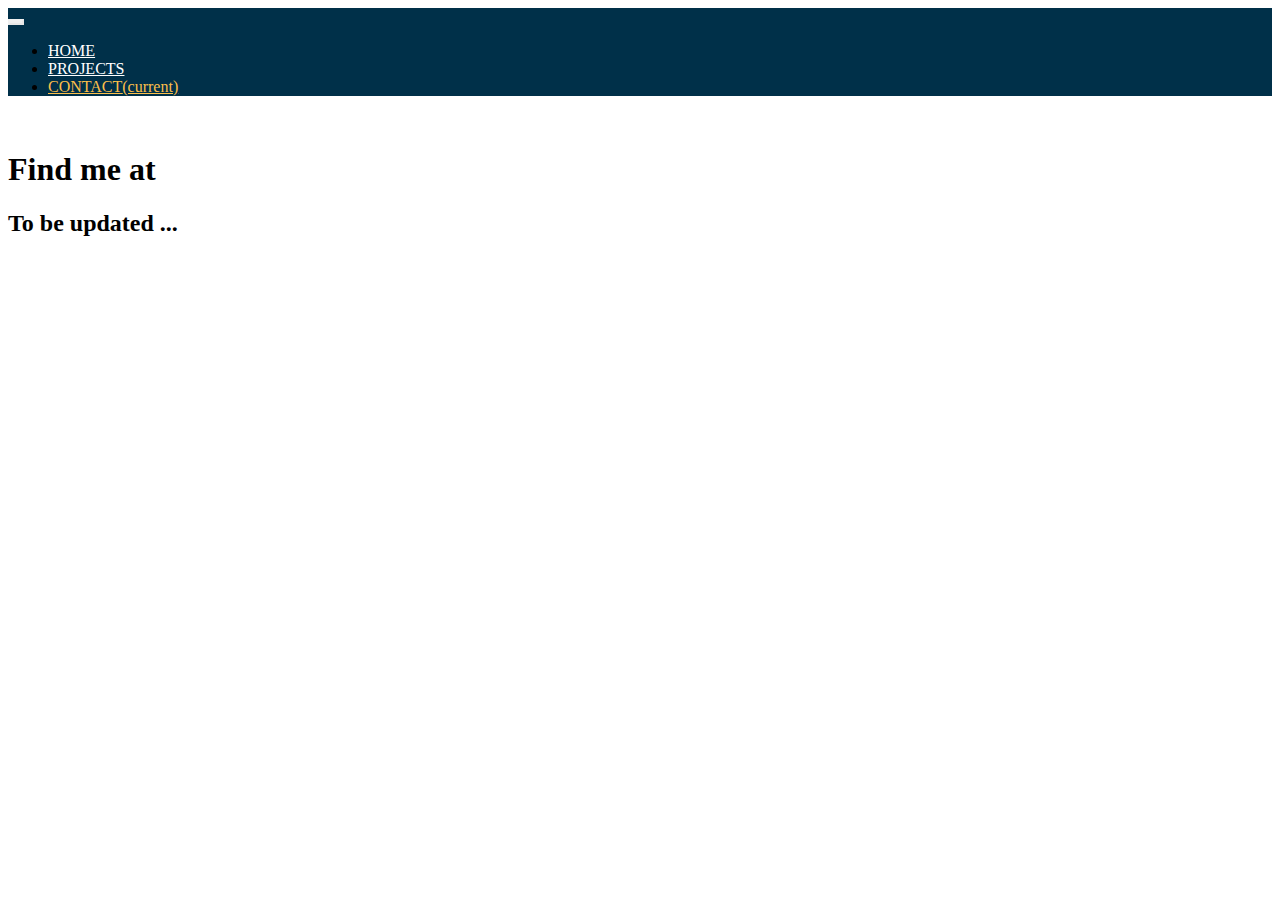
<file: contact.html>
<!doctype html>
<html lang="en">

<head>
    <!-- Required meta tags -->
    <meta charset="utf-8">
    <meta name="viewport" content="width=device-width, initial-scale=1, shrink-to-fit=no">

    <!-- Bootstrap CSS -->
    <link rel="stylesheet" href="https://cdn.jsdelivr.net/npm/bootstrap@4.5.3/dist/css/bootstrap.min.css"
        integrity="sha384-TX8t27EcRE3e/ihU7zmQxVncDAy5uIKz4rEkgIXeMed4M0jlfIDPvg6uqKI2xXr2" crossorigin="anonymous">
    <link rel="stylesheet" type="text/css" href="css/main.css">

    <!-- roboto font -->
    <link href='http://fonts.googleapis.com/css?family=Roboto' rel='stylesheet' type='text/css'>
    <link rel="preconnect" href="https://fonts.gstatic.com">
    <link href="https://fonts.googleapis.com/css2?family=Roboto:wght@100;300;400;500;700&display=swap" rel="stylesheet">
    <link rel="preconnect" href="https://fonts.gstatic.com">
    <link href="https://fonts.googleapis.com/css2?family=Roboto:wght@100;400&display=swap" rel="stylesheet">
    <link rel="preconnect" href="https://fonts.gstatic.com">
    <link href="https://fonts.googleapis.com/css2?family=Roboto:wght@100;400;500&display=swap" rel="stylesheet">
    <link rel="preconnect" href="https://fonts.gstatic.com">
    <link href="https://fonts.googleapis.com/css2?family=Roboto:wght@100;400;500;700&display=swap" rel="stylesheet">
    <title>Contact!</title>
</head>

<body>
    <div class="fixed-top">
        <nav class="navbar  navbar-expand-lg navbar-dark  pl-5 customNav">
            <!-- <a class="navbar-brand" href="#">Navbar</a> -->

            <!-- <div class="container"> -->
            <button class="navbar-toggler" type="button" data-toggle="collapse" data-target="#navbarSupportedContent"
                aria-controls="navbarSupportedContent" aria-expanded="false" aria-label="Toggle navigation">
                <span class="navbar-toggler-icon"></span>
            </button>

            <div class="collapse navbar-collapse" id="navbarSupportedContent">
                <ul class="navbar-nav mr-auto">

                    <li class="nav-item">
                        <a class="nav-link pr-4" href="index.html">HOME</a>
                    </li>
                    <li class="nav-item">
                        <a class="nav-link pr-4" href="projects.html">PROJECTS</a>
                    </li>
                    <li class="nav-item  active">
                        <a class="nav-link pr-4" href="contact.html">CONTACT<span class="sr-only">(current)</span></a>
                    </li>
                    <!-- <li class="nav-item dropdown">
              <a class="nav-link dropdown-toggle" href="#" id="navbarDropdown" role="button" data-toggle="dropdown" aria-haspopup="true" aria-expanded="false">
                Dropdown
              </a>
              <div class="dropdown-menu" aria-labelledby="navbarDropdown">
                <a class="dropdown-item" href="#">Action</a>
                <a class="dropdown-item" href="#">Another action</a>
                <div class="dropdown-divider"></div>
                <a class="dropdown-item" href="#">Something else here</a>
              </div>
            </li> -->
                    <!-- <li class="nav-item">
              <a class="nav-link disabled" href="#" tabindex="-1" aria-disabled="true">Disabled</a>
            </li> -->

                </ul>
                <!-- <form class="form-inline my-2 my-lg-0">
            <input class="form-control mr-sm-2" type="search" placeholder="Search" aria-label="Search">
            <button class="btn btn-outline-success my-2 my-sm-0" type="submit">Search</button>
          </form> -->
          <!-- </div> -->
            </div>
        </nav>
    </div>
    <div class="main">
        <div class="container mt-5 text-center">
            <div class="p-5">
                <h1>Find me at</h1>
            </div>
        </div>
        <div class="container mt-5 text-center">
            <h2 class="highlight">To be updated ...</h2>
        </div>
    </div>
    <!-- Optional JavaScript; choose one of the two! -->

    <!-- Option 1: jQuery and Bootstrap Bundle (includes Popper) -->
    <script src="https://code.jquery.com/jquery-3.5.1.slim.min.js"
        integrity="sha384-DfXdz2htPH0lsSSs5nCTpuj/zy4C+OGpamoFVy38MVBnE+IbbVYUew+OrCXaRkfj"
        crossorigin="anonymous"></script>
    <script src="https://cdn.jsdelivr.net/npm/bootstrap@4.5.3/dist/js/bootstrap.bundle.min.js"
        integrity="sha384-ho+j7jyWK8fNQe+A12Hb8AhRq26LrZ/JpcUGGOn+Y7RsweNrtN/tE3MoK7ZeZDyx"
        crossorigin="anonymous"></script>

    <!-- Option 2: jQuery, Popper.js, and Bootstrap JS
    <script src="https://code.jquery.com/jquery-3.5.1.slim.min.js" integrity="sha384-DfXdz2htPH0lsSSs5nCTpuj/zy4C+OGpamoFVy38MVBnE+IbbVYUew+OrCXaRkfj" crossorigin="anonymous"></script>
    <script src="https://cdn.jsdelivr.net/npm/popper.js@1.16.1/dist/umd/popper.min.js" integrity="sha384-9/reFTGAW83EW2RDu2S0VKaIzap3H66lZH81PoYlFhbGU+6BZp6G7niu735Sk7lN" crossorigin="anonymous"></script>
    <script src="https://cdn.jsdelivr.net/npm/bootstrap@4.5.3/dist/js/bootstrap.min.js" integrity="sha384-w1Q4orYjBQndcko6MimVbzY0tgp4pWB4lZ7lr30WKz0vr/aWKhXdBNmNb5D92v7s" crossorigin="anonymous"></script>
    -->
</body>

</html>
</file>
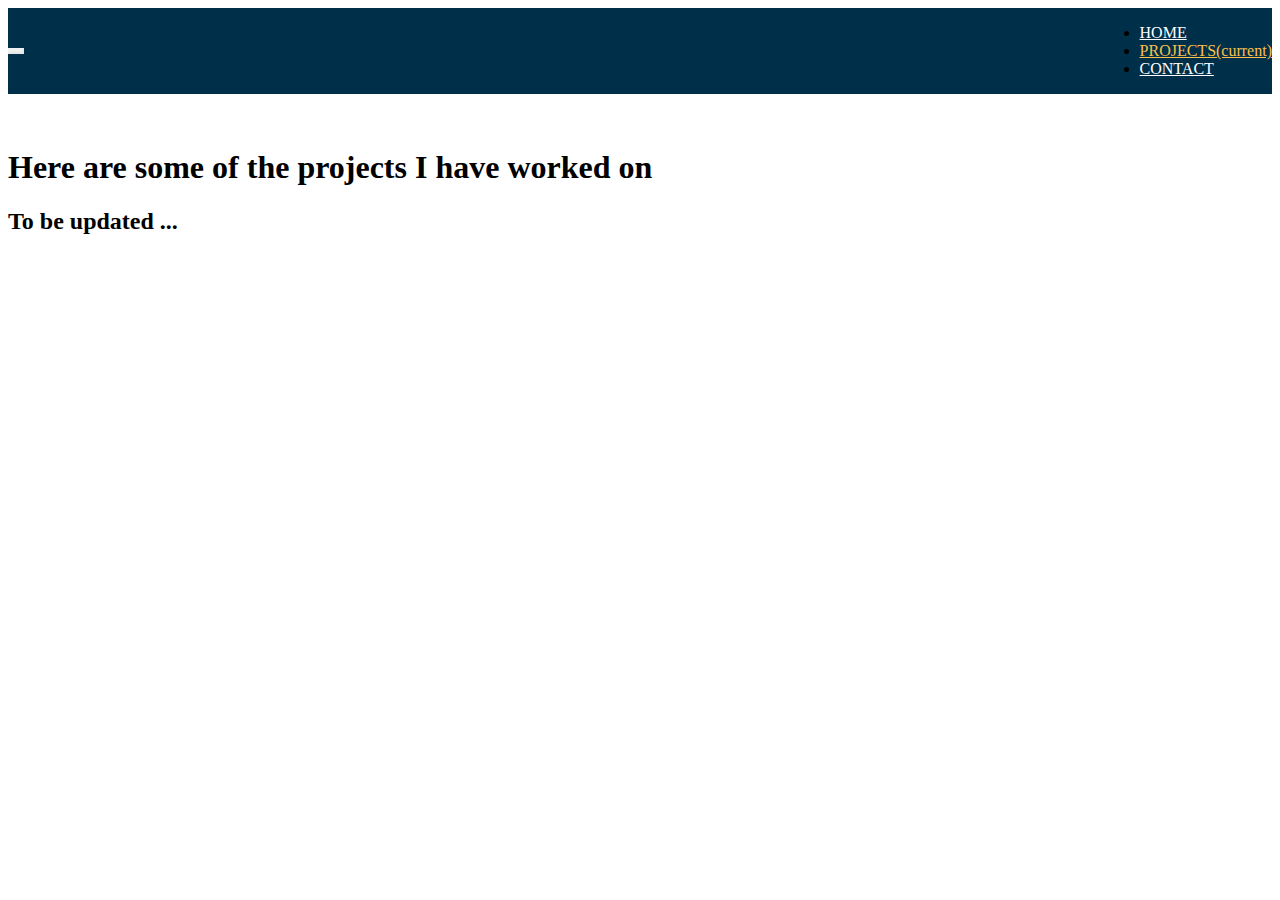
<file: projects.html>
<!doctype html>
<html lang="en">

<head>
    <!-- Required meta tags -->
    <meta charset="utf-8">
    <meta name="viewport" content="width=device-width, initial-scale=1, shrink-to-fit=no">

    <!-- Bootstrap CSS -->
    <link rel="stylesheet" href="https://cdn.jsdelivr.net/npm/bootstrap@4.5.3/dist/css/bootstrap.min.css"
        integrity="sha384-TX8t27EcRE3e/ihU7zmQxVncDAy5uIKz4rEkgIXeMed4M0jlfIDPvg6uqKI2xXr2" crossorigin="anonymous">
    <link rel="stylesheet" type="text/css" href="css/main.css">

    <!-- roboto font -->
    <link rel="preconnect" href="https://fonts.gstatic.com">
    <link href="https://fonts.googleapis.com/css2?family=Roboto:wght@100;300;400;500;700&display=swap" rel="stylesheet">
    <link rel="preconnect" href="https://fonts.gstatic.com">
    <link href="https://fonts.googleapis.com/css2?family=Roboto:wght@100;400&display=swap" rel="stylesheet">
    <link rel="preconnect" href="https://fonts.gstatic.com">
    <link href="https://fonts.googleapis.com/css2?family=Roboto:wght@100;400;500&display=swap" rel="stylesheet">
    <link rel="preconnect" href="https://fonts.gstatic.com">
    <link href="https://fonts.googleapis.com/css2?family=Roboto:wght@100;400;500;700&display=swap" rel="stylesheet">
    <title>Projects</title>
</head>

<body>
    <div class="fixed-top">
        <nav class="navbar navbar-expand-lg navbar-dark customNav">
            <!-- <a class="navbar-brand" href="#">Navbar</a> -->

            <div class="container">
                <button class="navbar-toggler" type="button" data-toggle="collapse"
                    data-target="#navbarSupportedContent" aria-controls="navbarSupportedContent" aria-expanded="false"
                    aria-label="Toggle navigation">
                    <span class="navbar-toggler-icon"></span>
                </button>

                <div class="collapse navbar-collapse" id="navbarSupportedContent">
                    <ul class="navbar-nav mr-auto">

                        <li class="nav-item">
                            <a class="nav-link pr-4" href="index.html">HOME</a>
                        </li>
                        <li class="nav-item active">
                            <a class="nav-link pr-4" href="projects.html">PROJECTS<span class="sr-only">(current)</span></a>
                        </li>
                        <li class="nav-item">
                            <a class="nav-link pr-4" href="contact.html">CONTACT</a>
                        </li>
                        <!-- <li class="nav-item dropdown">
              <a class="nav-link dropdown-toggle" href="#" id="navbarDropdown" role="button" data-toggle="dropdown" aria-haspopup="true" aria-expanded="false">
                Dropdown
              </a>
              <div class="dropdown-menu" aria-labelledby="navbarDropdown">
                <a class="dropdown-item" href="#">Action</a>
                <a class="dropdown-item" href="#">Another action</a>
                <div class="dropdown-divider"></div>
                <a class="dropdown-item" href="#">Something else here</a>
              </div>
            </li> -->
                        <!-- <li class="nav-item">
              <a class="nav-link disabled" href="#" tabindex="-1" aria-disabled="true">Disabled</a>
            </li> -->

                    </ul>
                    <!-- <form class="form-inline my-2 my-lg-0">
            <input class="form-control mr-sm-2" type="search" placeholder="Search" aria-label="Search">
            <button class="btn btn-outline-success my-2 my-sm-0" type="submit">Search</button>
          </form> -->
                </div>
            </div>
        </nav>
    </div>


    
    <div class="main">
        <div class="container mt-5 text-center">
            <div class="p-5">
                <h1>Here are some of the projects I have worked on</h1>
            </div>
        </div>

        <div class="container mt-5 text-center">
            <h2 class="highlight">To be updated ...</h2>
        </div>
    </div>

    <!-- Optional JavaScript; choose one of the two! -->

    <!-- Option 1: jQuery and Bootstrap Bundle (includes Popper) -->
    <script src="https://code.jquery.com/jquery-3.5.1.slim.min.js"
        integrity="sha384-DfXdz2htPH0lsSSs5nCTpuj/zy4C+OGpamoFVy38MVBnE+IbbVYUew+OrCXaRkfj"
        crossorigin="anonymous"></script>
    <script src="https://cdn.jsdelivr.net/npm/bootstrap@4.5.3/dist/js/bootstrap.bundle.min.js"
        integrity="sha384-ho+j7jyWK8fNQe+A12Hb8AhRq26LrZ/JpcUGGOn+Y7RsweNrtN/tE3MoK7ZeZDyx"
        crossorigin="anonymous"></script>

    <!-- Option 2: jQuery, Popper.js, and Bootstrap JS
    <script src="https://code.jquery.com/jquery-3.5.1.slim.min.js" integrity="sha384-DfXdz2htPH0lsSSs5nCTpuj/zy4C+OGpamoFVy38MVBnE+IbbVYUew+OrCXaRkfj" crossorigin="anonymous"></script>
    <script src="https://cdn.jsdelivr.net/npm/popper.js@1.16.1/dist/umd/popper.min.js" integrity="sha384-9/reFTGAW83EW2RDu2S0VKaIzap3H66lZH81PoYlFhbGU+6BZp6G7niu735Sk7lN" crossorigin="anonymous"></script>
    <script src="https://cdn.jsdelivr.net/npm/bootstrap@4.5.3/dist/js/bootstrap.min.js" integrity="sha384-w1Q4orYjBQndcko6MimVbzY0tgp4pWB4lZ7lr30WKz0vr/aWKhXdBNmNb5D92v7s" crossorigin="anonymous"></script>
    -->
</body>

</html>
</file>
<file: css/main.css>
html {
  scroll-behavior: smooth;
}

.page-container{
  margin-right: auto;
  margin-left: auto;
  max-width: 1280px;
}

.main{
  margin-top: 3.45rem;
}

.contact-icons{
  padding-right: 1rem;
}

.name{
  color: #FCBF49;
  font-weight: 500;
  /* color: #fff; */
}

.section-header{
  color: #14ABB5;
  font-weight: 500;
  font-family: 'Roboto', sans-serif;
  padding-bottom: 1rem;
}



.icon-circle{
  /* background-color:  #fff; */
  border-radius: 50%;
  width: 5rem;
  height: 5rem;
  /* display: flex; */
  /* align-content: center; */
  /* justify-content: center; */
  padding: 3.5rem;
  border-style: solid;
  border-width: 0.3rem;
  /* border-color: #fff; */
  border-color: transparent;
}



.text-regular{
  font-weight: 400;
}
.text-roboto{
  font-family: 'Roboto', sans-serif;
}
.nav-bg {
    background-color: rgb(0, 48, 73);
}

.blue-section{
  background-color: #14ABB5;

}

img{
    width: 100%;
    height: auto;
}

.dp{
    max-width: 300px;
    width: 80%;
    height: auto;
    border-radius: 50%;
}

.customNav{
  background-color: #003049;
}

.header-icon{
  color:  #fff;
}
.left-header h1{
  color: #fff;
  font-weight: 500;
  font-family: 'Roboto', sans-serif;
  padding-bottom: 1rem;
}

@media (min-width: 1200px) {
  .left-header{
    padding-left: 5rem;
  }
}
.skill-item{
  border-width: 1;
  border-style: solid;
  /* border-color: #fff;  */
  border-color: transparent;
  /* padding-bottom: 0.5rem; */
}

@media (min-width: 1200px) {
  .skill-item {
    padding-right: 5rem;
  }
}


.skill h3{
  color: rgb(18, 46, 59);
  /* color: #fff; */
  font-size: 1.5rem;
}

.skill-bar{
  width:50%;
   max-width:500px;
   height:1.5rem;
   /* border:1px solid #000; */
}
.skill-bar-blue {
  height:100%;
  background-color:   rgba(0, 48, 73,0.7);
}
.skill-bar-white{
  height:100%;
  background-color:   #fff;
}

/* .navbar {
    position: relative;
    display: -ms-flexbox;
    display: flex;
    -ms-flex-wrap: wrap;
    flex-wrap: wrap;
    -ms-flex-align: center;
    align-items: center;
    -ms-flex-pack: justify;
    justify-content: space-between;
    padding: 0.5rem 1rem;
    font-family: 'Roboto';
  }
*/
  
  .navbar .container,
  .navbar .container-fluid, .navbar .container-sm, .navbar .container-md, .navbar .container-lg, .navbar .container-xl {
    display: -ms-flexbox;
    display: flex;
    -ms-flex-wrap: wrap;
    flex-wrap: wrap;
    -ms-flex-align: center;
    align-items: center;
    -ms-flex-pack: justify;
    justify-content: space-between;
    padding-left: 0;
  }

  /*
  .navbar-brand {
    display: inline-block;
    padding-top: 0.3125rem;
    padding-bottom: 0.3125rem;
    margin-right: 1rem;
    font-size: 1.25rem;
    line-height: inherit;
    white-space: nowrap;
  }
  
  .navbar-brand:hover, .navbar-brand:focus {
    text-decoration: none;
  }
  
  .navbar-nav {
    display: -ms-flexbox;
    display: flex;
    -ms-flex-direction: column;
    flex-direction: column;
    padding-left: 0;
    margin-bottom: 0;
    list-style: none;
  }
  
  .navbar-nav .nav-link {
    padding-right: 0;
    padding-left: 0;
  }
  
  .navbar-nav .dropdown-menu {
    position: static;
    float: none;
  }
  
  .navbar-text {
    display: inline-block;
    padding-top: 0.5rem;
    padding-bottom: 0.5rem;
  }
  
  .navbar-collapse {
    -ms-flex-preferred-size: 100%;
    flex-basis: 100%;
    -ms-flex-positive: 1;
    flex-grow: 1;
    -ms-flex-align: center;
    align-items: center;
  }
  
  .navbar-toggler {
    padding: 0.25rem 0.75rem;
    font-size: 1.25rem;
    line-height: 1;
    background-color: transparent;
    border: 1px solid transparent;
    border-radius: 0.25rem;
  }
  
  .navbar-toggler:hover, .navbar-toggler:focus {
    text-decoration: none;

  }
  
  .navbar-toggler-icon {
    display: inline-block;
    width: 1.5em;
    height: 1.5em;
    vertical-align: middle;
    content: "";
    background: no-repeat center center;
    background-size: 100% 100%;
  }

  .navbar-toggler-icon:focus {
    display: inline-block;
    width: 1.5em;
    height: 1.5em;
    vertical-align: middle;
    content: "";
    background: no-repeat center center;
    background-size: 100% 100%;
  }
  
  @media (max-width: 575.98px) {
    .navbar-expand-sm > .container,
    .navbar-expand-sm > .container-fluid, .navbar-expand-sm > .container-sm, .navbar-expand-sm > .container-md, .navbar-expand-sm > .container-lg, .navbar-expand-sm > .container-xl {
      padding-right: 0;
      padding-left: 0;
    }
  }
  
  @media (min-width: 576px) {
    .navbar-expand-sm {
      -ms-flex-flow: row nowrap;
      flex-flow: row nowrap;
      -ms-flex-pack: start;
      justify-content: flex-start;
    }
    .navbar-expand-sm .navbar-nav {
      -ms-flex-direction: row;
      flex-direction: row;
    }
    .navbar-expand-sm .navbar-nav .dropdown-menu {
      position: absolute;
    }
    .navbar-expand-sm .navbar-nav .nav-link {
      padding-right: 0.5rem;
      padding-left: 0.5rem;
    }
    .navbar-expand-sm > .container,
    .navbar-expand-sm > .container-fluid, .navbar-expand-sm > .container-sm, .navbar-expand-sm > .container-md, .navbar-expand-sm > .container-lg, .navbar-expand-sm > .container-xl {
      -ms-flex-wrap: nowrap;
      flex-wrap: nowrap;
    }
    .navbar-expand-sm .navbar-collapse {
      display: -ms-flexbox !important;
      display: flex !important;
      -ms-flex-preferred-size: auto;
      flex-basis: auto;
    }
    .navbar-expand-sm .navbar-toggler {
      display: none;
    }
  }
  
  @media (max-width: 767.98px) {
    .navbar-expand-md > .container,
    .navbar-expand-md > .container-fluid, .navbar-expand-md > .container-sm, .navbar-expand-md > .container-md, .navbar-expand-md > .container-lg, .navbar-expand-md > .container-xl {
      padding-right: 0;
      padding-left: 0;
    }
  }
  
  @media (min-width: 768px) {
    .navbar-expand-md {
      -ms-flex-flow: row nowrap;
      flex-flow: row nowrap;
      -ms-flex-pack: start;
      justify-content: flex-start;
    }
    .navbar-expand-md .navbar-nav {
      -ms-flex-direction: row;
      flex-direction: row;
    }
    .navbar-expand-md .navbar-nav .dropdown-menu {
      position: absolute;
    }
    .navbar-expand-md .navbar-nav .nav-link {
      padding-right: 0.5rem;
      padding-left: 0.5rem;
    }
    .navbar-expand-md > .container,
    .navbar-expand-md > .container-fluid, .navbar-expand-md > .container-sm, .navbar-expand-md > .container-md, .navbar-expand-md > .container-lg, .navbar-expand-md > .container-xl {
      -ms-flex-wrap: nowrap;
      flex-wrap: nowrap;
    }
    .navbar-expand-md .navbar-collapse {
      display: -ms-flexbox !important;
      display: flex !important;
      -ms-flex-preferred-size: auto;
      flex-basis: auto;
    }
    .navbar-expand-md .navbar-toggler {
      display: none;
    }
  }
  
  @media (max-width: 991.98px) {
    .navbar-expand-lg > .container,
    .navbar-expand-lg > .container-fluid, .navbar-expand-lg > .container-sm, .navbar-expand-lg > .container-md, .navbar-expand-lg > .container-lg, .navbar-expand-lg > .container-xl {
      padding-right: 0;
      padding-left: 0;
    }
  }
  
  @media (min-width: 992px) {
    .navbar-expand-lg {
      -ms-flex-flow: row nowrap;
      flex-flow: row nowrap;
      -ms-flex-pack: start;
      justify-content: flex-start;
    }
    .navbar-expand-lg .navbar-nav {
      -ms-flex-direction: row;
      flex-direction: row;
    }
    .navbar-expand-lg .navbar-nav .dropdown-menu {
      position: absolute;
    }
    .navbar-expand-lg .navbar-nav .nav-link {
      padding-right: 0.5rem;
      padding-left: 0.5rem;
    }
    .navbar-expand-lg > .container,
    .navbar-expand-lg > .container-fluid, .navbar-expand-lg > .container-sm, .navbar-expand-lg > .container-md, .navbar-expand-lg > .container-lg, .navbar-expand-lg > .container-xl {
      -ms-flex-wrap: nowrap;
      flex-wrap: nowrap;
    }
    .navbar-expand-lg .navbar-collapse {
      display: -ms-flexbox !important;
      display: flex !important;
      -ms-flex-preferred-size: auto;
      flex-basis: auto;
    }
    .navbar-expand-lg .navbar-toggler {
      display: none;
    }
  }
  
  @media (max-width: 1199.98px) {
    .navbar-expand-xl > .container,
    .navbar-expand-xl > .container-fluid, .navbar-expand-xl > .container-sm, .navbar-expand-xl > .container-md, .navbar-expand-xl > .container-lg, .navbar-expand-xl > .container-xl {
      padding-right: 0;
      padding-left: 0;
    }
  }
  
  @media (min-width: 1200px) {
    .navbar-expand-xl {
      -ms-flex-flow: row nowrap;
      flex-flow: row nowrap;
      -ms-flex-pack: start;
      justify-content: flex-start;
    }
    .navbar-expand-xl .navbar-nav {
      -ms-flex-direction: row;
      flex-direction: row;
    }
    .navbar-expand-xl .navbar-nav .dropdown-menu {
      position: absolute;
    }
    .navbar-expand-xl .navbar-nav .nav-link {
      padding-right: 0.5rem;
      padding-left: 0.5rem;
    }
    .navbar-expand-xl > .container,
    .navbar-expand-xl > .container-fluid, .navbar-expand-xl > .container-sm, .navbar-expand-xl > .container-md, .navbar-expand-xl > .container-lg, .navbar-expand-xl > .container-xl {
      -ms-flex-wrap: nowrap;
      flex-wrap: nowrap;
    }
    .navbar-expand-xl .navbar-collapse {
      display: -ms-flexbox !important;
      display: flex !important;
      -ms-flex-preferred-size: auto;
      flex-basis: auto;
    }
    .navbar-expand-xl .navbar-toggler {
      display: none;
    }
  }
  
  .navbar-expand {
    -ms-flex-flow: row nowrap;
    flex-flow: row nowrap;
    -ms-flex-pack: start;
    justify-content: flex-start;
  }
  
  .navbar-expand > .container,
  .navbar-expand > .container-fluid, .navbar-expand > .container-sm, .navbar-expand > .container-md, .navbar-expand > .container-lg, .navbar-expand > .container-xl {
    padding-right: 0;
    padding-left: 0;
  }
  
  .navbar-expand .navbar-nav {
    -ms-flex-direction: row;
    flex-direction: row;
  }
  
  .navbar-expand .navbar-nav .dropdown-menu {
    position: absolute;
  }
  
  .navbar-expand .navbar-nav .nav-link {
    padding-right: 0.5rem;
    padding-left: 0.5rem;
  }
  
  .navbar-expand > .container,
  .navbar-expand > .container-fluid, .navbar-expand > .container-sm, .navbar-expand > .container-md, .navbar-expand > .container-lg, .navbar-expand > .container-xl {
    -ms-flex-wrap: nowrap;
    flex-wrap: nowrap;
  }
  
  .navbar-expand .navbar-collapse {
    display: -ms-flexbox !important;
    display: flex !important;
    -ms-flex-preferred-size: auto;
    flex-basis: auto;
  }
  
  .navbar-expand .navbar-toggler {
    display: none;
  } */
  
  
  .navbar-dark .navbar-brand {
    color: #fff;
  }
  
  .navbar-dark .navbar-brand:hover, .navbar-dark .navbar-brand:focus {
    color: #fff;
    /* color: #FCBF49; */
  }
  
  .navbar-dark .navbar-nav .nav-link {
    /* color: rgba(255, 255, 255, 0.5); */
    color: #fff;
  }
  
  .navbar-dark .navbar-nav .nav-link:hover, .navbar-dark .navbar-nav .nav-link:focus {
    /* color: rgba(255, 255, 255, 0.75); */
    color: #FCBF49;
  }
  
  .navbar-dark .navbar-nav .nav-link.disabled {
    color: rgba(255, 255, 255, 0.25);
  }
  
  .navbar-dark .navbar-nav .show > .nav-link,
  .navbar-dark .navbar-nav .active > .nav-link,
  .navbar-dark .navbar-nav .nav-link.show,
  .navbar-dark .navbar-nav .nav-link.active {
    /* color: #fff; */
    color: #FCBF49;
  }
  
  .navbar-dark .navbar-toggler {
    /* edited */
    color: rgba(255, 255, 255, 0.5);
    border-color: rgba(255, 255, 255, 0.1);
    outline: none;  
  }

  
  /* .navbar-dark .navbar-toggler:focus, .navbar-dark .navbar-toggler:hover {
    border-color:rgba(255, 255, 255, 0.5);
  }
  
  .navbar-dark .navbar-toggler-icon {
    background-image: url("data:image/svg+xml,%3csvg xmlns='http://www.w3.org/2000/svg' width='30' height='30' viewBox='0 0 30 30'%3e%3cpath stroke='rgba%28255, 255, 255, 0.5%29' stroke-linecap='round' stroke-miterlimit='10' stroke-width='2' d='M4 7h22M4 15h22M4 23h22'/%3e%3c/svg%3e");
  }
  
  .navbar-dark .navbar-text {
    color: rgba(255, 255, 255, 0.5);
  }
  
  .navbar-dark .navbar-text a {
    color: #fff;
  }
  
  .navbar-dark .navbar-text a:hover, .navbar-dark .navbar-text a:focus {
    color: #fff;
  } */

  .jumbotron {
    /* padding: 2rem 1rem; */
    padding-top: 3.5rem;
    padding-bottom: 3rem;
    /* margin-bottom: 2rem; */
    /* background-color: #e9ecef; */
    /* background-color: lightblue; */
    /* background-color: #f77f00; */
    /* background-color: rgba(252, 191, 73,0.5); */
    /* background-color: #0197f6; */
    /* background-color: #d5eeed; */
    background-color: #14ABB5;
    color: #fff;
    /* color: #FCBF49;  */
    /* border-radius: 0.3rem; */
    border-radius: 0rem;
    /* font-weight: 400; */
  }
  /* .jumbotron h1{
    /* color:rgb(0, 48, 73); */
 
/* colour template
https://coolors.co/palettes/trending
blue: 003049, rgb(0, 48, 73)
red: D62828 rgb(214, 40, 40)
orange: F77F00 rgb(247, 127, 0)
lightOrange: FCBF49 rgb(252, 191, 73)
khaki: EAE2B7 rgb(234, 226, 183) */
</file>
